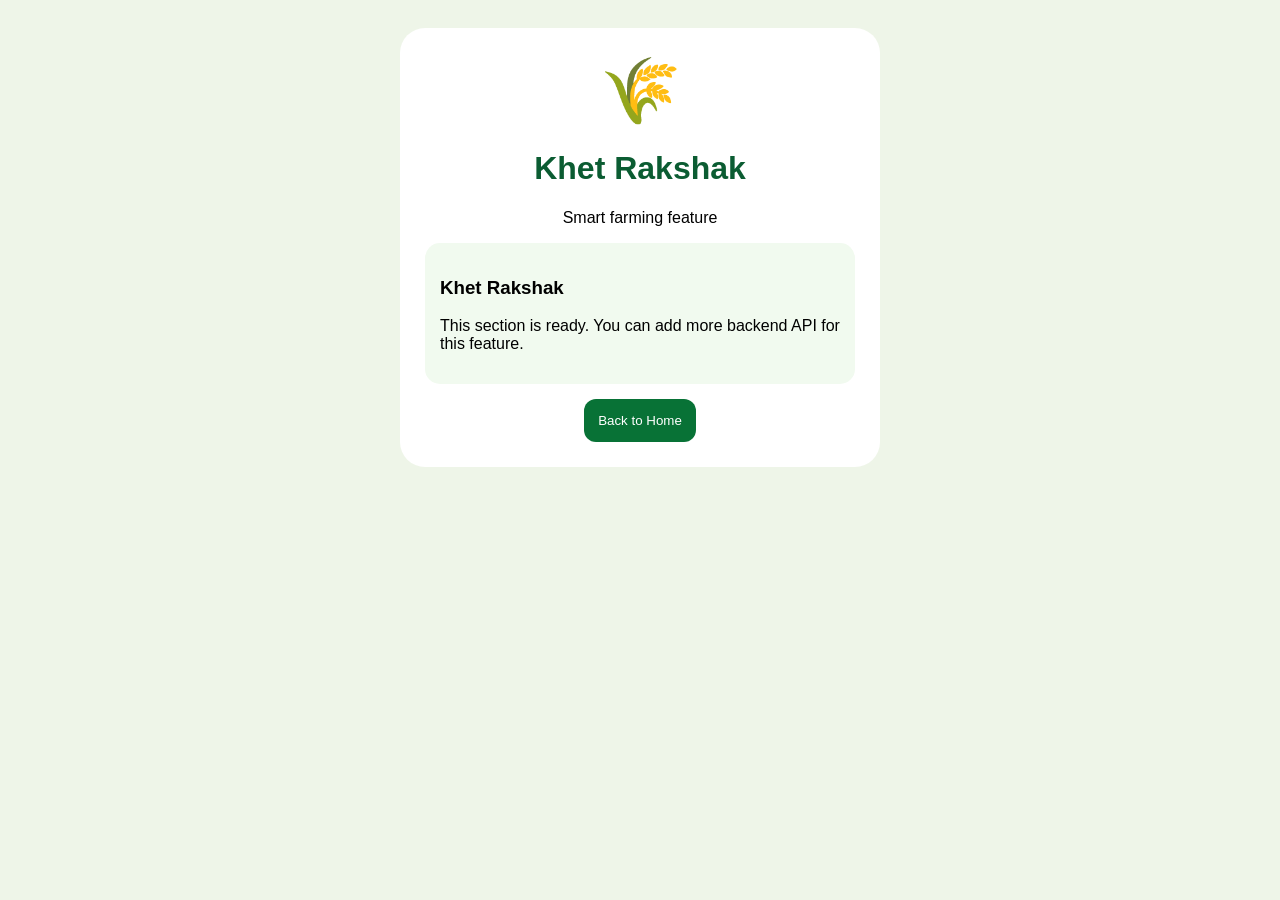
<file: Frontend/page.html>
<!DOCTYPE html>
<html>
<head>
<title>Khet Rakshak Page</title>
<meta name="viewport" content="width=device-width, initial-scale=1.0">
<style>
body{font-family:Arial;background:#eef5e8;padding:20px;}
.page{max-width:430px;margin:auto;background:white;border-radius:25px;padding:25px;text-align:center;}
.icon{font-size:65px;}
h1{color:#0b5c32;}
.box{background:#f1faef;padding:15px;border-radius:15px;margin:15px 0;text-align:left;}
button{background:#087236;color:white;border:none;padding:14px;border-radius:12px;cursor:pointer;}
</style>
</head>

<body>

<div class="page">
  <div class="icon" id="icon">🌾</div>
  <h1 id="title">Page</h1>
  <p id="desc">Loading...</p>

  <div id="content" class="box">Loading data...</div>

  <button onclick="window.location.href='home.html'">Back to Home</button>
</div>

<script>
const BACKEND_URL = "http://127.0.0.1:8000";

let title = localStorage.getItem("pageTitle") || "Khet Rakshak";
let icon = localStorage.getItem("pageIcon") || "🌾";
let desc = localStorage.getItem("pageDesc") || "Smart farming feature";

document.getElementById("title").innerText = title;
document.getElementById("icon").innerText = icon;
document.getElementById("desc").innerText = desc;

loadPageData();

async function loadPageData(){
  let content = document.getElementById("content");

  try{
    if(title === "Weather Alert"){
      let res = await fetch(`${BACKEND_URL}/weather-alert`);
      let data = await res.json();

      content.innerHTML = `
        <h3>Weather Report</h3>
        <p><b>Temperature:</b> ${data.temperature}</p>
        <p><b>Condition:</b> ${data.condition}</p>
        <p><b>Alert:</b> ${data.alert_message}</p>
      `;
    }

    else if(title === "Market Price"){
      let res = await fetch(`${BACKEND_URL}/market-prices`);
      let data = await res.json();

      content.innerHTML = `<h3>Market Prices</h3>`;

      data.prices.forEach(item => {
        content.innerHTML += `
          <p><b>${item.mandi}</b><br>
          ${item.variety} - ${item.price}</p>
        `;
      });
    }

    else if(title === "Crop Guide"){
      let res = await fetch(`${BACKEND_URL}/crop-guide`);
      let data = await res.json();

      content.innerHTML = `
        <h3>Crop Guide</h3>
        <p><b>Sowing Time:</b> ${data.sowing_time}</p>
        <p><b>Watering:</b> ${data.watering_cycles}</p>
        <p><b>Soil pH:</b> ${data.soil_ph}</p>
        <p><b>Spacing:</b> ${data.spacing}</p>
      `;
    }

    else if(title === "Fertilizer Guide"){
      let res = await fetch(`${BACKEND_URL}/fertilizer-guide`);
      let data = await res.json();

      content.innerHTML = `<h3>Fertilizer Guide</h3>`;

      data.recommendations.forEach(item => {
        content.innerHTML += `
          <p><b>${item.stage}</b><br>
          ${item.type} - ${item.amount}</p>
        `;
      });
    }

    else if(title === "Nearby Stores"){
      let res = await fetch(`${BACKEND_URL}/nearby-stores`);
      let data = await res.json();

      content.innerHTML = `<h3>Nearby Stores</h3>`;

      data.forEach(store => {
        content.innerHTML += `
          <p><b>${store.name}</b><br>
          Distance: ${store.distance}<br>
          Phone: ${store.phone}</p>
        `;
      });
    }

    else if(title === "Expert Help"){
      let res = await fetch(`${BACKEND_URL}/expert-help`);
      let data = await res.json();

      content.innerHTML = `
        <h3>Expert Support</h3>
        <p><b>Toll Free:</b> ${data.toll_free}</p>
        <p><b>WhatsApp:</b> ${data.whatsapp_support}</p>
        <p><b>Timing:</b> ${data.timing}</p>
      `;
    }

    else{
      content.innerHTML = `
        <h3>${title}</h3>
        <p>This section is ready. You can add more backend API for this feature.</p>
      `;
    }
  }

  catch(error){
    content.innerHTML = "Backend data not loaded. Make sure FastAPI is running.";
    console.log(error);
  }
}
</script>

</body>
</html>
</file>
